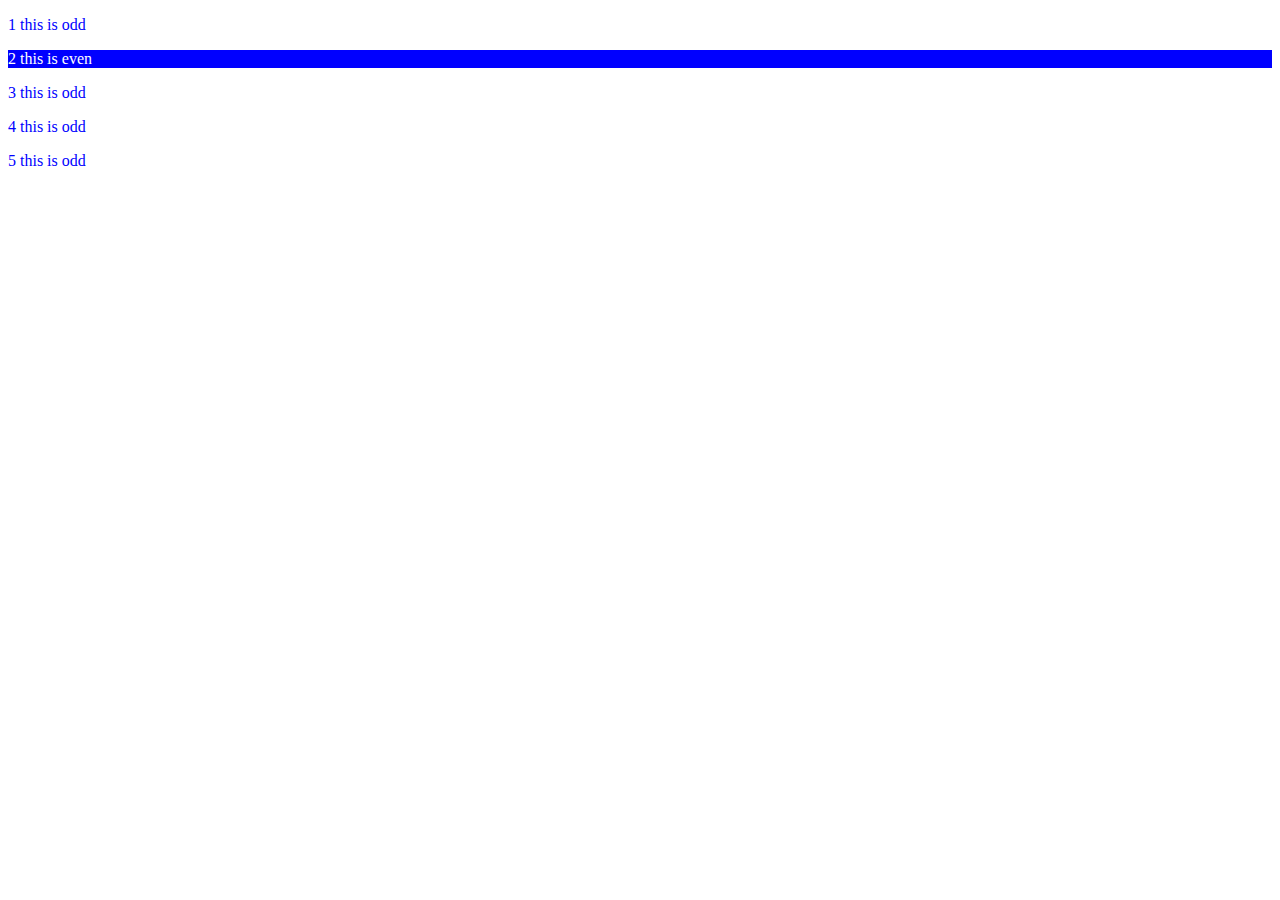
<file: index.html>
<!DOCTYPE html>
<html lang="en">
<head>
    <meta charset="UTF-8">
    <meta http-equiv="X-UA-Compatible" content="IE=edge">
    <meta name="viewport" content="width=device-width, initial-scale=1.0">
    <title>Document</title>
    <style>
        .odd {
            color: blue;

        }
        .even{
            color: white;
            background-color: blue;
        }
    </style>
</head>
<body>
    <p class="odd">1 this is odd</p>
    <p class="even">2 this is even</p>
    <p class="odd">3 this is odd</p>
    <p class="odd">4 this is odd</p>
    <p class="odd">5 this is odd</p>

    

    
</body>
</html>
</file>
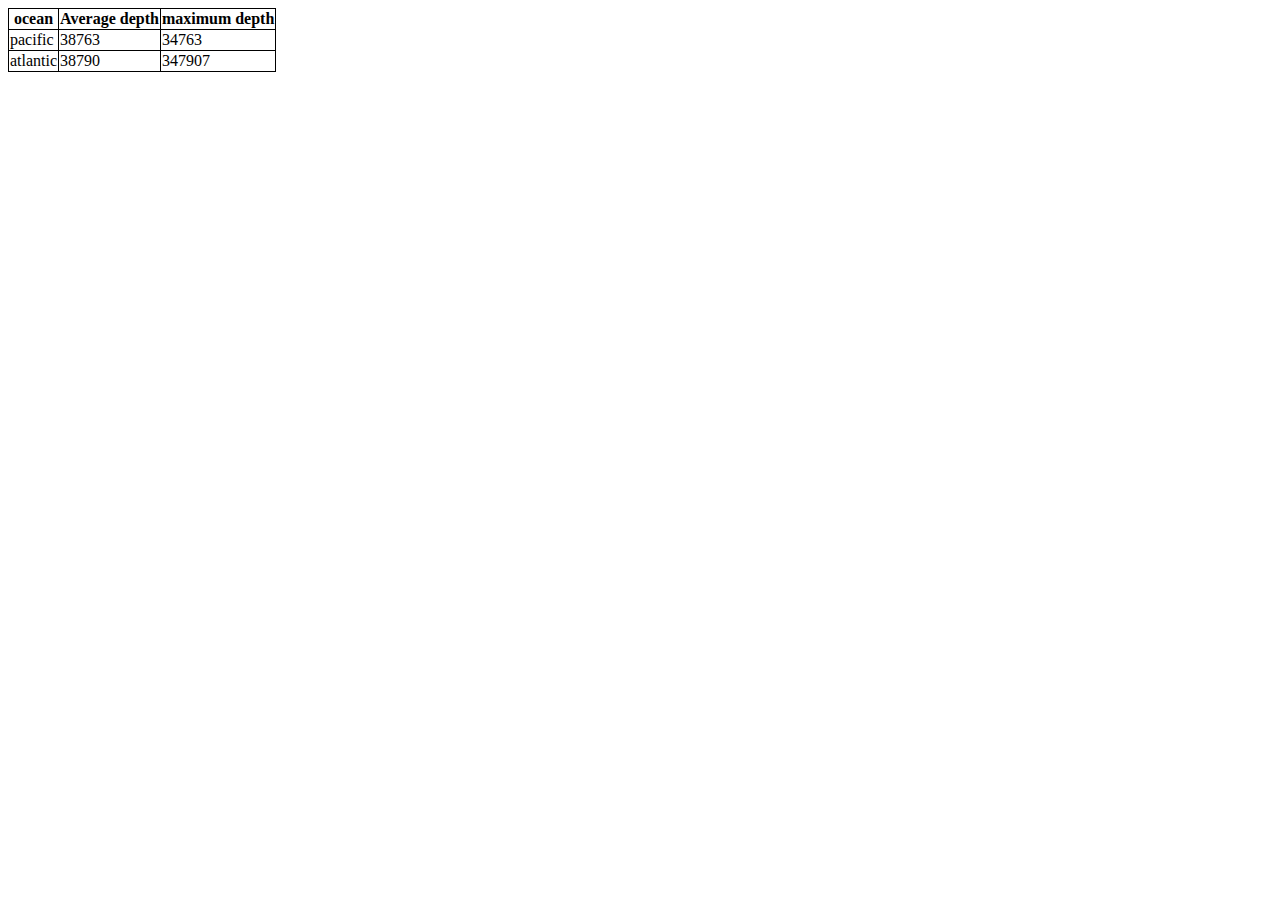
<file: table.html>
<!DOCTYPE html>
<html>

<head>
    <title>Nicer Table</title>
    <link rel="stylesheet"type="text/css" href="style.css"
    
</head>
<body>
    <table>
        <thead>
            <th>ocean</th>
            <th>Average depth</th>
            <th>maximum depth</th>
        </thead>
        <tbody>
            <tr>
                <td>pacific</td>
                <td>38763</td>
                <td>34763</td>
                
            </tr>
            <tr>
                <td>atlantic</td>
                <td>38790</td>
                <td>347907</td>
                
            </tr>
        </tbody>
    </table>

</body>
</html>
</file>
<file: style.css>
h1{
    text-align: center;
    color: red;
    font:size 30px;

}
.odd{
    color: blue;
}
.even{
    color: white;
    background-color: blue;
}
table{
    border: 1px solid black;
    border-collapse: collapse;
}
td,th{
    border: 1px solid black;
}
</file>
